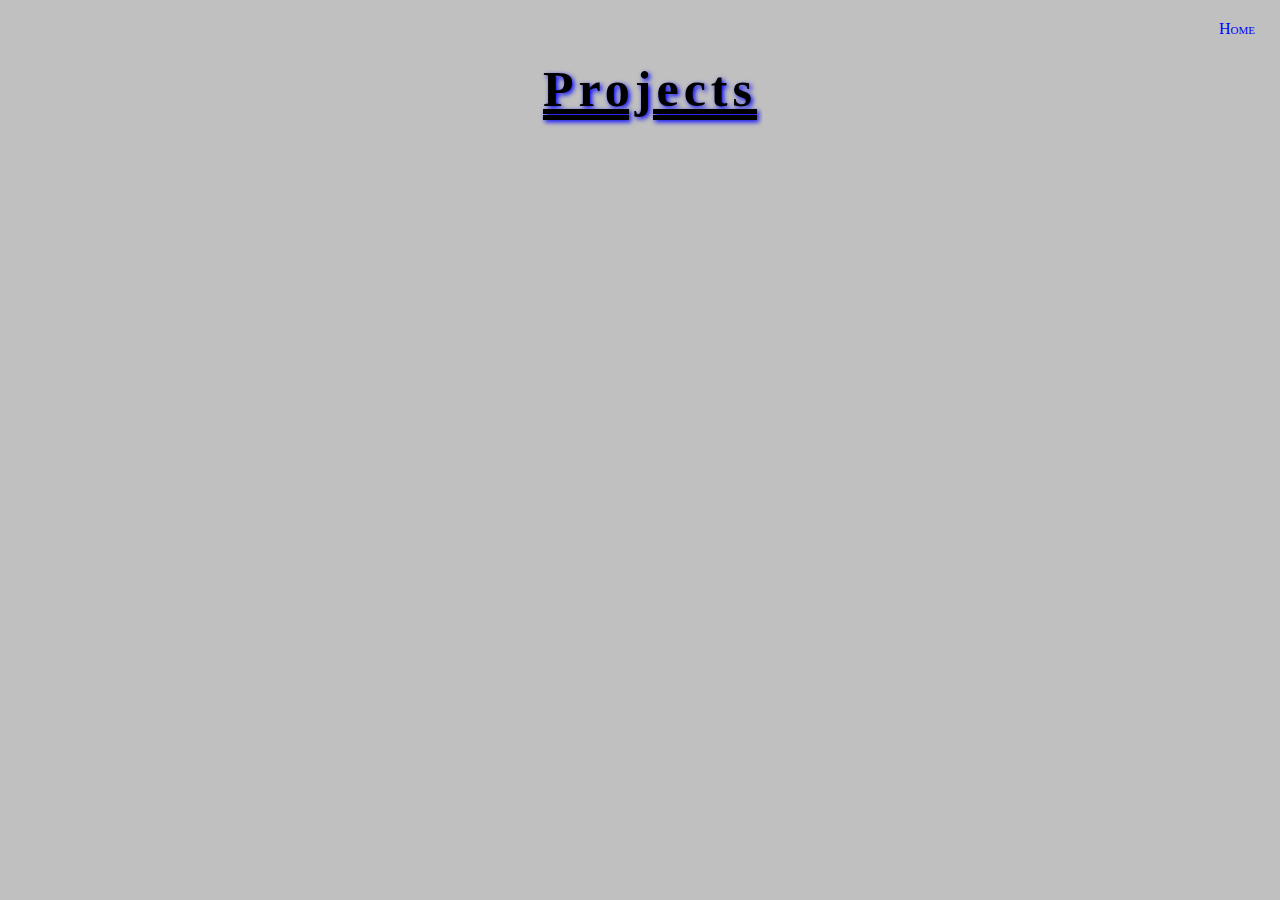
<file: appPage.html>
<html>
  <head> </head>
  <body>
    <ul>
      <li> <a href="index.html"> Home </a></li>
   
    </li>
    <center>
    <h3> Projects </h3>
      <br>
      <iframe width="392" height="620" style="border: 0px;" src="https://studio.code.org/projects/applab/gRd1wCirsOOX07ReTtXVa8fEAgJ--tXOAORttt2S7fk/embed?nosource"></iframe>
      <iframe width="392" height="620" style="border: 0px;" src="https://studio.code.org/projects/applab/Hsxp1k9_x6l71sSOg3bHd15EAq1tHqPxujsEHnSlBys/embed?nosource"></iframe>
      <iframe width="392" height="620" style="border: 0px;" src="https://studio.code.org/projects/applab/iVQyMwqNbJ6_DM2huhM4FWTAr4_4tQI1B_6J6tnnW-O/embed?nosource"></iframe>
    <iframe src="https://scratch.mit.edu/projects/1058446329/embed" allowtransparency="true" width="485" height="402" frameborder="0" scrolling="no" allowfullscreen></iframe>
    
  </body>
</html>

     <style>
      body {
  background-color: skyblue;
}

h3 {
  color: black;
  font-size: 50px;
  font-family: "Times New Roman", Times, serif;
  text-decoration: underline double;
  letter-spacing: 5px;
  text-shadow: 2px 2px 5px blue;
}

h3:hover {
  text-shadow: 2px 2px 5px purple;
  text-decoration: underline double;
}

img {
  width: 30%;
    border-radius: 50%;
  border: dotted 5px black;
    
}

ul{
  list-style: none;
  background-color: silver;
  width: 100%;
  margin: 0;
  position: fixed;
  left: 0;
  top: 0;
  padding: 10px;
}

li{
  display: inline;
  padding: 10px 35px;
  float: right;
}

a{
  text-decoration: none;
  color: blue;
  font-variant: small-caps;
}

li a:hover {
  background-color: lightblue;
  padding: 18px 18px;
  opacity 1;
}
     </style>
</file>
